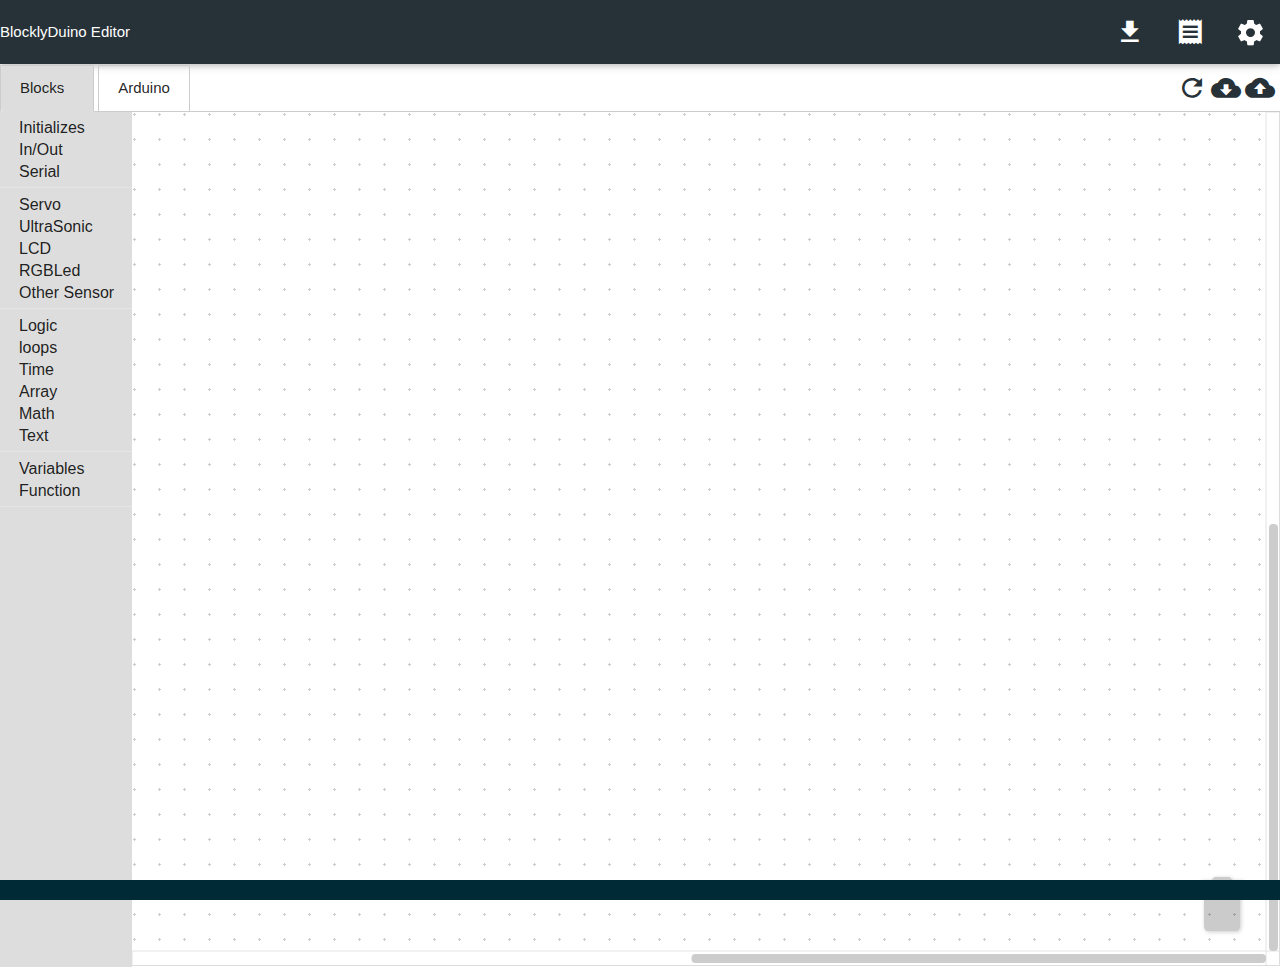
<file: Blockly/BlocklyDuino-master/Source/blockly/apps/blocklyduino - Original/index.html>
<!DOCTYPE html>
<html>
<meta charset="utf-8">
<head>
  <!--Import materialize.css-->
  <link type="text/css" rel="stylesheet" href="css/materialize.css" media="screen,projection" />

  <!--Let browser know website is optimized for mobile-->
  <meta name="viewport" content="width=device-width, initial-scale=1.0, maximum-scale=1.0, user-scalable=no" />

  <!--Import jQuery before materialize.js-->
  <script type="text/javascript" src="header.js"></script>
</head>

<body>
  <nav>
    <div class="nav-wrapper blue-grey darken-4">
      <a href="./" class="brand-logo.right">BlocklyDuino Editor</a>
      <ul class="right show-on-small">
        <li><a class="tooltipped" href="https://chrome.google.com/webstore/detail/blocklyduino-editor/ohncgafccgdbigbbikgkfbkiebahihmb" target="_blank"  id="get-app" data-tooltip="I am tooltip"><i class="mdi-action-get-app"></i></a></li>
        <li><a class="tooltipped" href="http://lets.makewitharduino.com" target="_blank" id="go-to-sample" data-tooltip="I am tooltip"><i class="mdi-action-receipt"></i></a></li>
        <li><a class="waves-effect waves-light modal-trigger tooltipped" id="change-lang" href="#modal1" data-tooltip="I am tooltip"><i class="mdi-action-settings"></i></a></li>
      </ul>
    </div>
  </nav>

    <!-- Modal Structure -->
  <div id="modal1" class="modal">
    <div class="modal-content">
      <form action="#">
        <p id="dialog-lang-title">Language Setting</p>
        <p>
          <input class="with-gap" name="group1" type="radio" id="select-lang-en" value="en"/>
          <label for="select-lang-en" id="label-en">English</label>
        </p>
        <p>
          <input class="with-gap" name="group1" type="radio" id="select-lang-ja" value="ja"/>
          <label for="select-lang-ja" id="label-ja">日本語</label>
        </p>
        <p>
          <input class="with-gap" name="group1" type="radio" id="select-lang-ja_kids" value="ja_kids"/>
          <label for="select-lang-ja_kids" id="label-ja-kids">にほんご</label>
        </p>
      </form>
    </div>
    <div class="modal-footer">
      <a href="#!" class=" modal-action modal-close waves-effect waves-green btn-flat" onclick="change_lang()">OK</a>
    </div>
  </div>

  <table id="main">
    <tr>
      <td>
        <table id="tab">
          <tr id="tabRow">
            <td id="tab_blocks" class="tabon " onclick="tabClick('blocks')">Blocks</td>
            <td class="tabmin">&nbsp;</td>
            <td id="tab_arduino" class="taboff" onclick="tabClick('arduino')"></td>
            <td class="tabmin">&nbsp;</td>
            <td class="tabmax">
              <a href="#" class="hide-link tooltipped" id="copy-button" data-tooltip="I am tooltip"  data-clipboard-target="content_arduino" data-clipboard-text="Clip Me!"><i class="small mdi-content-content-copy"></i></a>
              <a href="#" class="hide-link tooltipped" id="discard" onclick="discard()" data-tooltip="I am tooltip"><i class="small mdi-navigation-refresh"></i></a>
              <a href="#" class="hide-link tooltipped" data-tooltip="I am tooltip"  id="save" onclick="save()"><i class="small mdi-file-cloud-download"></i></a>
              <a href="#" class="hide-link tooltipped"  id="fakeload" data-tooltip="I am tooltip"><i class="small mdi-file-cloud-upload"></i></a>
              <input type="file" id="load" style="display: none;" />
            </td>
          </tr>
        </table>
      </td>
    </tr>
    <tr>
      <td height="99%" id="content_area"></td>
    </tr>
  </table>
  <div id="content_blocks" class="content"></div>
  <textarea id="content_arduino" class="content" readonly wrap="off"></textarea>

  <xml id="toolbox" style="display: none">
    <category id="category_initializes">
      <block type="initializes_setup"></block>
    </category>
    <category id="category_inout">
      <block type="inout_highlow"></block>
      <block type="inout_digitalpin"></block>
      <block type="inout_digital_write"></block>
      <block type="inout_custom_digital_write"></block>
      <block type="inout_digital_read"></block>
      <block type="inout_analog_write">
        <value name="NUM">
          <block type="math_number">
            <field name="NUM">255</field>
          </block>
        </value>
      </block>
      <block type="inout_analog_read"></block>
      <block type="pulsein"></block>
      <block type="tone"></block>
      <block type="custom_tone">
        <value name="FREQ">
          <block type="math_number">
            <field name="NUM">255</field>
          </block>
        </value>
      </block>
    </category>
    <category id="category_serial">
      <block type="serial_available"></block>
      <block type="serial_print"></block>
      <block type="serial_println"></block>
      <block type="serial_read"></block>
    </category>
    <sep></sep>
    <category id="category_servo">
      <block type="servo_write">
        <value name="ANGLE">
          <block type="math_number">
            <field name="NUM">0</field>
          </block>
        </value>
      </block>
      <block type="servo_writeus">
        <value name="ANGLE_US">
          <block type="math_number">
            <field name="NUM">0</field>
          </block>
        </value>
      </block>
      <block type="servo_read"></block>
      <block type="servo_attached"></block>
      <block type="servo_attach"></block>
      <block type="servo_custom_attach"></block>
      <block type="servo_detach"></block>
    </category>
    <category id="category_ultrasonic">
      <block type="ultrasonic_setting"></block>
      <block type="ultrasonic_maxrange"></block>
      <block type="ultrasonic_distance"></block>
    </category>
    <category id="category_lcd">
      <block type="lcd_init"></block>
      <block type="lcd_begin"></block>
      <block type="lcd_print"></block>
      <block type="lcd_setcursor"></block>
      <block type="lcd_clear"></block>
      <!--block type="lcd_scrolldisplayright"></block-->
      <!--block type="lcd_scrolldisplayleft"></block-->
      <block type="lcd_autoscroll"></block>
      <block type="lcd_noautoscroll"></block>
      <!--block type="lcd_lefttoright"></block-->
      <!--block type="lcd_righttoleft"></block-->
    </category>
    <category id="category_rgbled">
      <block type="rgbled_begin"></block>
      <block type="rgbled_setpixelcolor"></block>
      <block type="rgbled_custom_setpixelcolor">
        <value name="TARGET">
          <block type="math_number">
            <field name="NUM">0</field>
          </block>
        </value>
        <value name="R">
          <block type="math_number">
            <field name="NUM">255</field>
          </block>
        </value>
        <value name="G">
          <block type="math_number">
            <field name="NUM">0</field>
          </block>
        </value>
        <value name="B">
          <block type="math_number">
            <field name="NUM">0</field>
          </block>
        </value>
      </block>
      <block type="rgbled_show"></block>
    </category>
    <category id="category_other_sensor">
      <block type="dht_read"></block>
    </category>
    <sep></sep>
    <category id="category_logic">
      <block type="controls_if"></block>
      <block type="logic_compare"></block>
      <block type="logic_operation"></block>
      <block type="logic_negate"></block>
      <block type="logic_boolean"></block>
    </category>
    <category id="category_loops">
      <block type="controls_repeat"></block>
      <block type="controls_for">
        <value name="FROM">
          <block type="math_number">
            <field name="NUM">1</field>
          </block>
        </value>
        <value name="TO">
          <block type="math_number">
            <field name="NUM">10</field>
          </block>
        </value>
      </block>
      <block type="controls_whileUntil"></block>
      <block type="controls_flow_statements"></block>
    </category>
    <category id="category_time">
      <block type="millis"></block>
      <block type="micros"></block>
      <block type="delay"></block>
      <block type="delayMicroseconds"></block>
    </category>
    <category id="category_array">
      <block type="array_create_with"></block>
      <block type="array_getIndex">
        <value name="AT">
          <block type="math_number">
            <field name="NUM">1</field>
          </block>
        </value>
      </block>
    </category>
    <category id="category_math">
      <block type="math_number"></block>
      <block type="math_arithmetic"></block>
      <block type="math_single"></block>
      <block type="math_constrain"></block>
      <block type="math_pow"></block>
      <block type="math_random_max_min"></block>
      <block type="math_map"></block>
      <block type="math_custom_map"></block>
    </category>
    <category id="category_text">
      <block type="text"></block>
      <block type="text_commentout"></block>
      <block type="text_length"></block>
      <block type="text_charAt">
        <value name="INDEX">
          <block type="math_number">
            <field name="NUM">1</field>
          </block>
        </value>
      </block>
    </category>
    <sep></sep>
    <category id="category_variables" custom="VARIABLE"></category>
    <category id="category_functions" custom="PROCEDURE"></category>
    <sep></sep>
    <!--category id="category_involt">
<block type="involt_directmode"></block>
<block type="involt_chromereceive"></block>
<block type="involt_sendvalue"></block>
<block type="involt_receivevalue"></block>
</category-->
  </xml>
  <div class="info">
  </div>
</body>

</html>
</file>
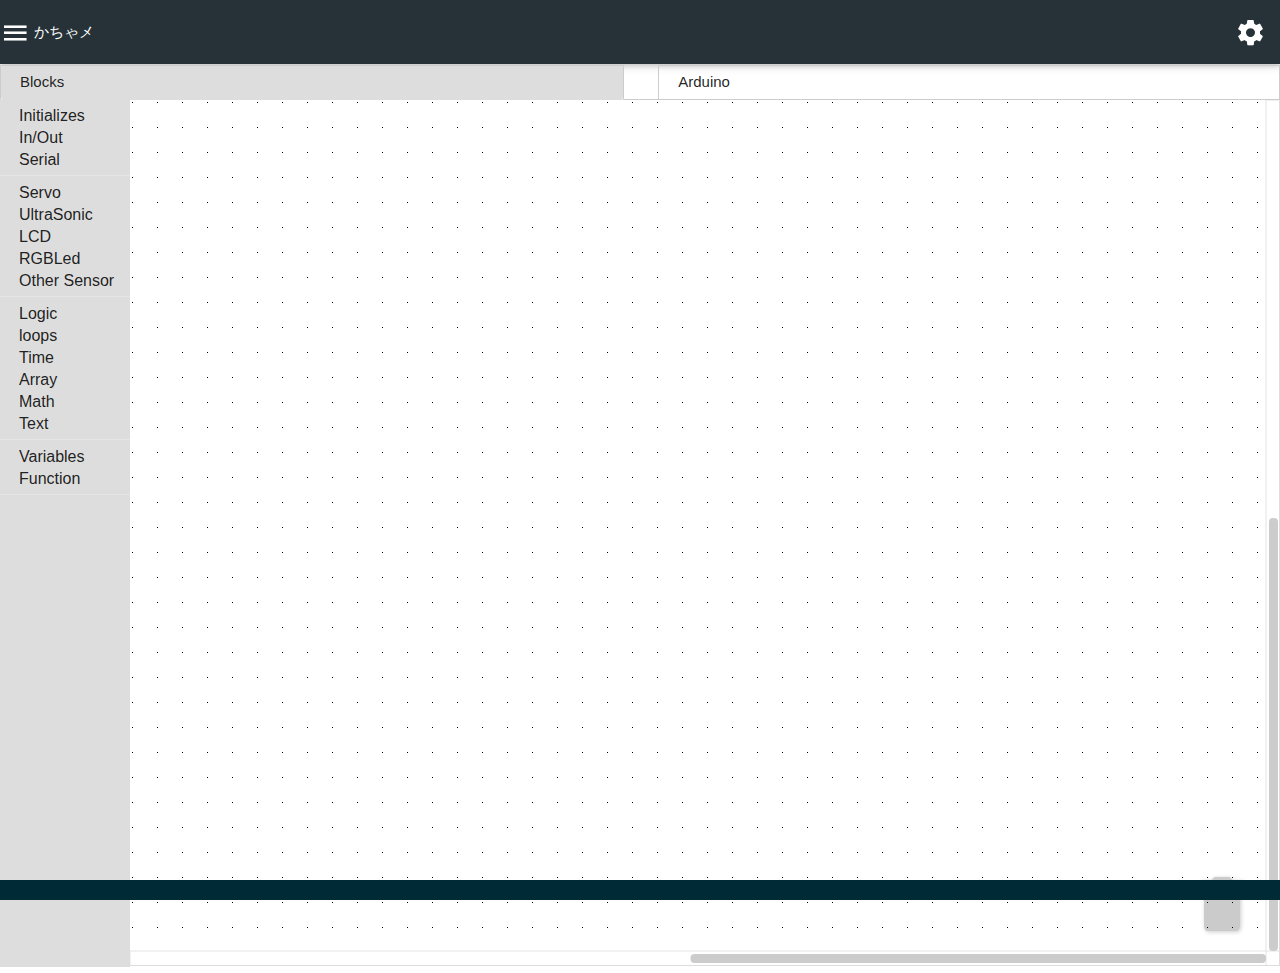
<file: Blockly/BlocklyDuino-master/Source/blockly/apps/blocklyduino/index.html>
<!DOCTYPE html>
<html>
<meta charset="utf-8">

<head>
  <!--Import materialize.css-->
  <link type="text/css" rel="stylesheet" href="css/materialize.css" media="screen,projection" />

  <!--Let browser know website is optimized for mobile-->
  <meta name="viewport" content="width=device-width, initial-scale=1.0, maximum-scale=1.0, user-scalable=no" />

  <!--Import jQuery before materialize.js-->
  <script type="text/javascript" src="header.js"></script>

  <script>
  var i=0;
    window.onload=startMove();
    function startMove() {
      if(i == 0){
        document.getElementsByClassName("blocklyToolboxDiv")[0].style.display = "";

      //  document.getElementsByClassName("blocklyFlyoutBackground")[0].style.visibility = "hidden";

        i = i + 1;
      }
      else{
        document.getElementsByClassName("blocklyToolboxDiv")[0].style.display = "block";
        i = 0;
      }
    }
  </script>



</head>

<body>

<style type="text/css">
.blocklyToolboxDiv {
  width: 130px;
}
</style>


  <nav>
    <div class="nav-wrapper blue-grey darken-4">
      <a class="waves-effect waves-default" id="menu_icon" onclick="startMove()">
        <i class="mdi-navigation-menu" ></i>
        </a>
      <a href="./" class="brand-logo.right">かちゃメ</a>
      <ul class="right show-on-small">
        <li><a class="waves-effect waves-light modal-trigger tooltipped" id="change-lang" href="#modal1" data-tooltip="I am tooltip"><i class="mdi-action-settings"></i></a></li>
      </ul>
    </div>
  </nav>

    <!-- Modal Structure -->
  <div id="modal1" class="modal">
    <div class="modal-content">
      <form action="#">
        <p id="dialog-lang-title">Language Setting</p>
        <p>
          <input class="with-gap" name="group1" type="radio" id="select-lang-en" value="en"/>
          <label for="select-lang-en" id="label-en">English</label>
        </p>
        <p>
          <input class="with-gap" name="group1" type="radio" id="select-lang-ja" value="ja"/>
          <label for="select-lang-ja" id="label-ja">日本語</label>
        </p>
        <p>
          <input class="with-gap" name="group1" type="radio" id="select-lang-ja_kids" value="ja_kids"/>
          <label for="select-lang-ja_kids" id="label-ja-kids">にほんご</label>
        </p>
        <p>
          <input class="with-gap" name="group1" type="radio" id="select-lang-ja_kids2" value="ja_kids2"/>
          <label for="select-lang-ja_kids2" id="label-ja-kids2">簡単</label>
        </p>
      </form>
    </div>
    <div class="modal-footer">
      <a href="#!" class=" modal-action modal-close waves-effect waves-green btn-flat" onclick="change_lang()">OK</a>
    </div>
  </div>

  <table id="main">
    <tr>
      <td>
        <table id="tab">
          <tr id="tabRow">
            <td id="tab_blocks" class="tabon " onclick="tabClick('blocks')">Blocks</td>
            <td class="tabmin">&nbsp;</td>
            <td id="tab_arduino" class="taboff" onclick="tabClick('arduino')">Arduino</td>
          </tr>
        </table>
      </td>
    </tr>
    <tr>
      <td height="99%" id="content_area"></td>
    </tr>
  </table>
  <div id="content_blocks" class="content" ></div>
  <textarea id="content_arduino" class="content" readonly wrap="off"></textarea>

  <xml id="toolbox" style="display: none">
    <category id="category_initializes">
      <block type="initializes_setup"></block>
    </category>
    <category id="category_inout">
      <block type="inout_highlow"></block>
      <block type="inout_digitalpin"></block>
      <block type="inout_digital_write"></block>
      <block type="inout_custom_digital_write"></block>
      <block type="inout_digital_read"></block>
      <block type="inout_analog_write">
        <value name="NUM">
          <block type="math_number">
            <field name="NUM">255</field>
          </block>
        </value>
      </block>
      <block type="inout_analog_read"></block>
      <block type="pulsein"></block>
      <block type="tone"></block>
      <block type="custom_tone">
        <value name="FREQ">
          <block type="math_number">
            <field name="NUM">255</field>
          </block>
        </value>
      </block>
    </category>
    <category id="category_serial">
      <block type="serial_available"></block>
      <block type="serial_print"></block>
      <block type="serial_println"></block>
      <block type="serial_read"></block>
    </category>
    <sep></sep>
    <category id="category_servo">
      <block type="servo_write">
        <value name="ANGLE">
          <block type="math_number">
            <field name="NUM">0</field>
          </block>
        </value>
      </block>
      <block type="servo_writeus">
        <value name="ANGLE_US">
          <block type="math_number">
            <field name="NUM">0</field>
          </block>
        </value>
      </block>
      <block type="servo_read"></block>
      <block type="servo_attached"></block>
      <block type="servo_attach"></block>
      <block type="servo_custom_attach"></block>
      <block type="servo_detach"></block>
    </category>
    <category id="category_ultrasonic">
      <block type="ultrasonic_setting"></block>
      <block type="ultrasonic_maxrange"></block>
      <block type="ultrasonic_distance"></block>
    </category>
    <category id="category_lcd">
      <block type="lcd_init"></block>
      <block type="lcd_begin"></block>
      <block type="lcd_print"></block>
      <block type="lcd_setcursor"></block>
      <block type="lcd_clear"></block>
      <!--block type="lcd_scrolldisplayright"></block-->
      <!--block type="lcd_scrolldisplayleft"></block-->
      <block type="lcd_autoscroll"></block>
      <block type="lcd_noautoscroll"></block>
      <!--block type="lcd_lefttoright"></block-->
      <!--block type="lcd_righttoleft"></block-->
    </category>
    <category id="category_rgbled">
      <block type="rgbled_begin"></block>
      <block type="rgbled_setpixelcolor"></block>
      <block type="rgbled_custom_setpixelcolor">
        <value name="TARGET">
          <block type="math_number">
            <field name="NUM">0</field>
          </block>
        </value>
        <value name="R">
          <block type="math_number">
            <field name="NUM">255</field>
          </block>
        </value>
        <value name="G">
          <block type="math_number">
            <field name="NUM">0</field>
          </block>
        </value>
        <value name="B">
          <block type="math_number">
            <field name="NUM">0</field>
          </block>
        </value>
      </block>
      <block type="rgbled_show"></block>
    </category>
    <category id="category_other_sensor">
      <block type="dht_read"></block>
    </category>
    <sep></sep>
    <category id="category_logic">
      <block type="controls_if"></block>
      <block type="logic_compare"></block>
      <block type="logic_operation"></block>
      <block type="logic_negate"></block>
      <block type="logic_boolean"></block>
    </category>
    <category id="category_loops">
      <block type="controls_repeat"></block>
      <block type="controls_for">
        <value name="FROM">
          <block type="math_number">
            <field name="NUM">1</field>
          </block>
        </value>
        <value name="TO">
          <block type="math_number">
            <field name="NUM">10</field>
          </block>
        </value>
      </block>
      <block type="controls_whileUntil"></block>
      <block type="controls_flow_statements"></block>
    </category>
    <category id="category_time">
      <block type="millis"></block>
      <block type="micros"></block>
      <block type="delay"></block>
      <block type="delayMicroseconds"></block>
    </category>
    <category id="category_array">
      <block type="array_create_with"></block>
      <block type="array_getIndex">
        <value name="AT">
          <block type="math_number">
            <field name="NUM">1</field>
          </block>
        </value>
      </block>
    </category>
    <category id="category_math">
      <block type="math_number"></block>
      <block type="math_arithmetic"></block>
      <block type="math_single"></block>
      <block type="math_constrain"></block>
      <block type="math_pow"></block>
      <block type="math_random_max_min"></block>
      <block type="math_map"></block>
      <block type="math_custom_map"></block>
    </category>
    <category id="category_text">
      <block type="text"></block>
      <block type="text_commentout"></block>
      <block type="text_length"></block>
      <block type="text_charAt">
        <value name="INDEX">
          <block type="math_number">
            <field name="NUM">1</field>
          </block>
        </value>
      </block>
    </category>
    <sep></sep>
    <category id="category_variables" custom="VARIABLE"></category>
    <category id="category_functions" custom="PROCEDURE"></category>
    <sep></sep>
    <!--category id="category_involt">
<block type="involt_directmode"></block>
<block type="involt_chromereceive"></block>
<block type="involt_sendvalue"></block>
<block type="involt_receivevalue"></block>
</category-->
  </xml>
  <div class="info">
  </div>
</body>


</html>
</file>
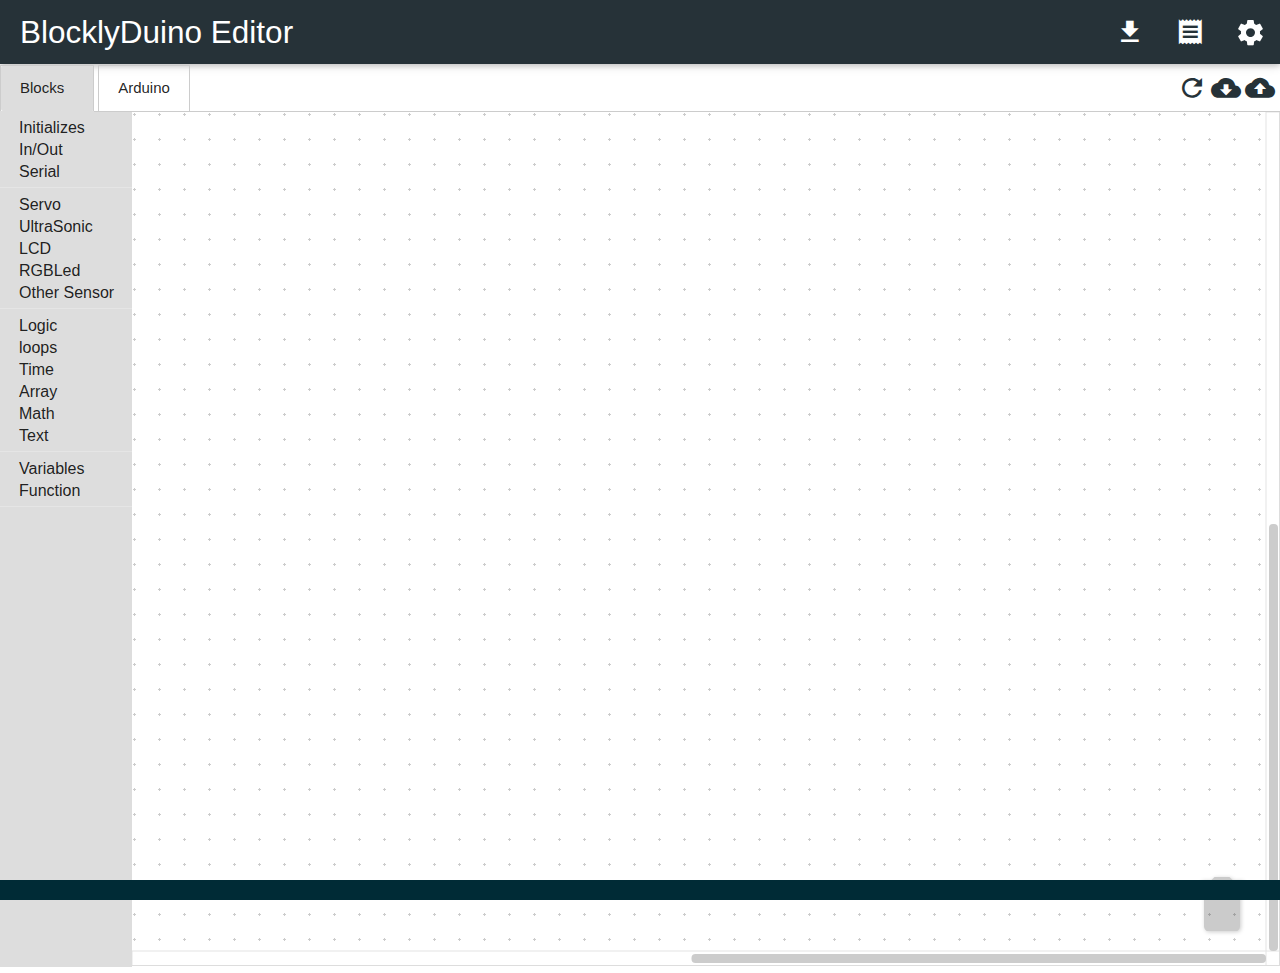
<file: Blockly/BlocklyDuino-master/Source/blockly/apps/Source/index.html>
<!DOCTYPE html>
<html>

<head>
  <!--Import materialize.css-->
  <link type="text/css" rel="stylesheet" href="css/materialize.min.css" media="screen,projection" />

  <!--Let browser know website is optimized for mobile-->
  <meta name="viewport" content="width=device-width, initial-scale=1.0, maximum-scale=1.0, user-scalable=no" />

  <!--Import jQuery before materialize.js-->
  <script type="text/javascript" src="header.js"></script>
</head>

<body>
  <nav>
    <div class="nav-wrapper blue-grey darken-4">
      <a href="./" class="brand-logo">BlocklyDuino Editor</a>
      <ul class="right hide-on-med-and-down">
        <li><a class="tooltipped" href="https://chrome.google.com/webstore/detail/blocklyduino-editor/ohncgafccgdbigbbikgkfbkiebahihmb" target="_blank"  id="get-app" data-tooltip="I am tooltip"><i class="mdi-action-get-app"></i></a></li>
        <li><a class="tooltipped" href="http://lets.makewitharduino.com" target="_blank" id="go-to-sample" data-tooltip="I am tooltip"><i class="mdi-action-receipt"></i></a></li>
        <li><a class="waves-effect waves-light modal-trigger tooltipped" id="change-lang" href="#modal1" data-tooltip="I am tooltip"><i class="mdi-action-settings"></i></a></li>
      </ul>
    </div>
  </nav>

    <!-- Modal Structure -->
  <div id="modal1" class="modal">
    <div class="modal-content">
      <form action="#">
        <p id="dialog-lang-title">Language Setting</p>
        <p>
          <input class="with-gap" name="group1" type="radio" id="select-lang-en" value="en"/>
          <label for="select-lang-en" id="label-en">English</label>
        </p>
        <p>
          <input class="with-gap" name="group1" type="radio" id="select-lang-ja" value="ja"/>
          <label for="select-lang-ja" id="label-ja">日本語</label>
        </p>
        <p>
          <input class="with-gap" name="group1" type="radio" id="select-lang-ja_kids" value="ja_kids"/>
          <label for="select-lang-ja_kids" id="label-ja-kids">にほんご</label>
        </p>
      </form>
    </div>
    <div class="modal-footer">
      <a href="#!" class=" modal-action modal-close waves-effect waves-green btn-flat" onclick="change_lang()">OK</a>
    </div>
  </div>

  <table id="main">
    <tr>
      <td>
        <table id="tab">
          <tr id="tabRow">
            <td id="tab_blocks" class="tabon " onclick="tabClick('blocks')">Blocks</td>
            <td class="tabmin">&nbsp;</td>
            <td id="tab_arduino" class="taboff" onclick="tabClick('arduino')"></td>
            <td class="tabmin">&nbsp;</td>
            <td class="tabmax">
              <a href="#" class="hide-link tooltipped" id="copy-button" data-tooltip="I am tooltip"  data-clipboard-target="content_arduino" data-clipboard-text="Clip Me!"><i class="small mdi-content-content-copy"></i></a>
              <a href="#" class="hide-link tooltipped" id="discard" onclick="discard()" data-tooltip="I am tooltip"><i class="small mdi-navigation-refresh"></i></a>
              <a href="#" class="hide-link tooltipped" data-tooltip="I am tooltip"  id="save" onclick="save()"><i class="small mdi-file-cloud-download"></i></a>
              <a href="#" class="hide-link tooltipped"  id="fakeload" data-tooltip="I am tooltip"><i class="small mdi-file-cloud-upload"></i></a>
              <input type="file" id="load" style="display: none;" />
            </td>
          </tr>
        </table>
      </td>
    </tr>
    <tr>
      <td height="99%" id="content_area"></td>
    </tr>
  </table>
  <div id="content_blocks" class="content"></div>
  <textarea id="content_arduino" class="content" readonly wrap="off"></textarea>

  <xml id="toolbox" style="display: none">
    <category id="category_initializes">
      <block type="initializes_setup"></block>
    </category>
    <category id="category_inout">
      <block type="inout_highlow"></block>
      <block type="inout_digitalpin"></block>
      <block type="inout_digital_write"></block>
      <block type="inout_custom_digital_write"></block>
      <block type="inout_digital_read"></block>
      <block type="inout_analog_write">
        <value name="NUM">
          <block type="math_number">
            <field name="NUM">255</field>
          </block>
        </value>
      </block>
      <block type="inout_analog_read"></block>
      <block type="pulsein"></block>
      <block type="tone"></block>
      <block type="custom_tone">
        <value name="FREQ">
          <block type="math_number">
            <field name="NUM">255</field>
          </block>
        </value>
      </block>
    </category>
    <category id="category_serial">
      <block type="serial_available"></block>
      <block type="serial_print"></block>
      <block type="serial_println"></block>
      <block type="serial_read"></block>
    </category>
    <sep></sep>
    <category id="category_servo">
      <block type="servo_write">
        <value name="ANGLE">
          <block type="math_number">
            <field name="NUM">0</field>
          </block>
        </value>
      </block>
      <block type="servo_writeus">
        <value name="ANGLE_US">
          <block type="math_number">
            <field name="NUM">0</field>
          </block>
        </value>
      </block>
      <block type="servo_read"></block>
      <block type="servo_attached"></block>
      <block type="servo_attach"></block>
      <block type="servo_custom_attach"></block>
      <block type="servo_detach"></block>
    </category>
    <category id="category_ultrasonic">
      <block type="ultrasonic_setting"></block>
      <block type="ultrasonic_maxrange"></block>
      <block type="ultrasonic_distance"></block>
    </category>
    <category id="category_lcd">
      <block type="lcd_init"></block>
      <block type="lcd_begin"></block>
      <block type="lcd_print"></block>
      <block type="lcd_setcursor"></block>
      <block type="lcd_clear"></block>
      <!--block type="lcd_scrolldisplayright"></block-->
      <!--block type="lcd_scrolldisplayleft"></block-->
      <block type="lcd_autoscroll"></block>
      <block type="lcd_noautoscroll"></block>
      <!--block type="lcd_lefttoright"></block-->
      <!--block type="lcd_righttoleft"></block-->
    </category>
    <category id="category_rgbled">
      <block type="rgbled_begin"></block>
      <block type="rgbled_setpixelcolor"></block>
      <block type="rgbled_custom_setpixelcolor">
        <value name="TARGET">
          <block type="math_number">
            <field name="NUM">0</field>
          </block>
        </value>
        <value name="R">
          <block type="math_number">
            <field name="NUM">255</field>
          </block>
        </value>
        <value name="G">
          <block type="math_number">
            <field name="NUM">0</field>
          </block>
        </value>
        <value name="B">
          <block type="math_number">
            <field name="NUM">0</field>
          </block>
        </value>
      </block>
      <block type="rgbled_show"></block>
    </category>
    <category id="category_other_sensor">
      <block type="dht_read"></block>
    </category>
    <sep></sep>
    <category id="category_logic">
      <block type="controls_if"></block>
      <block type="logic_compare"></block>
      <block type="logic_operation"></block>
      <block type="logic_negate"></block>
      <block type="logic_boolean"></block>
    </category>
    <category id="category_loops">
      <block type="controls_repeat"></block>
      <block type="controls_for">
        <value name="FROM">
          <block type="math_number">
            <field name="NUM">1</field>
          </block>
        </value>
        <value name="TO">
          <block type="math_number">
            <field name="NUM">10</field>
          </block>
        </value>
      </block>
      <block type="controls_whileUntil"></block>
      <block type="controls_flow_statements"></block>
    </category>
    <category id="category_time">
      <block type="millis"></block>
      <block type="micros"></block>
      <block type="delay"></block>
      <block type="delayMicroseconds"></block>
    </category>
    <category id="category_array">
      <block type="array_create_with"></block>
      <block type="array_getIndex">
        <value name="AT">
          <block type="math_number">
            <field name="NUM">1</field>
          </block>
        </value>
      </block>
    </category>
    <category id="category_math">
      <block type="math_number"></block>
      <block type="math_arithmetic"></block>
      <block type="math_single"></block>
      <block type="math_constrain"></block>
      <block type="math_pow"></block>
      <block type="math_random_max_min"></block>
      <block type="math_map"></block>
      <block type="math_custom_map"></block>
    </category>
    <category id="category_text">
      <block type="text"></block>
      <block type="text_commentout"></block>
      <block type="text_length"></block>
      <block type="text_charAt">
        <value name="INDEX">
          <block type="math_number">
            <field name="NUM">1</field>
          </block>
        </value>
      </block>
    </category>
    <sep></sep>
    <category id="category_variables" custom="VARIABLE"></category>
    <category id="category_functions" custom="PROCEDURE"></category>
    <sep></sep>
    <!--category id="category_involt">
<block type="involt_directmode"></block>
<block type="involt_chromereceive"></block>
<block type="involt_sendvalue"></block>
<block type="involt_receivevalue"></block>
</category-->
  </xml>
  <div class="info">
  </div>
</body>

</html>
</file>
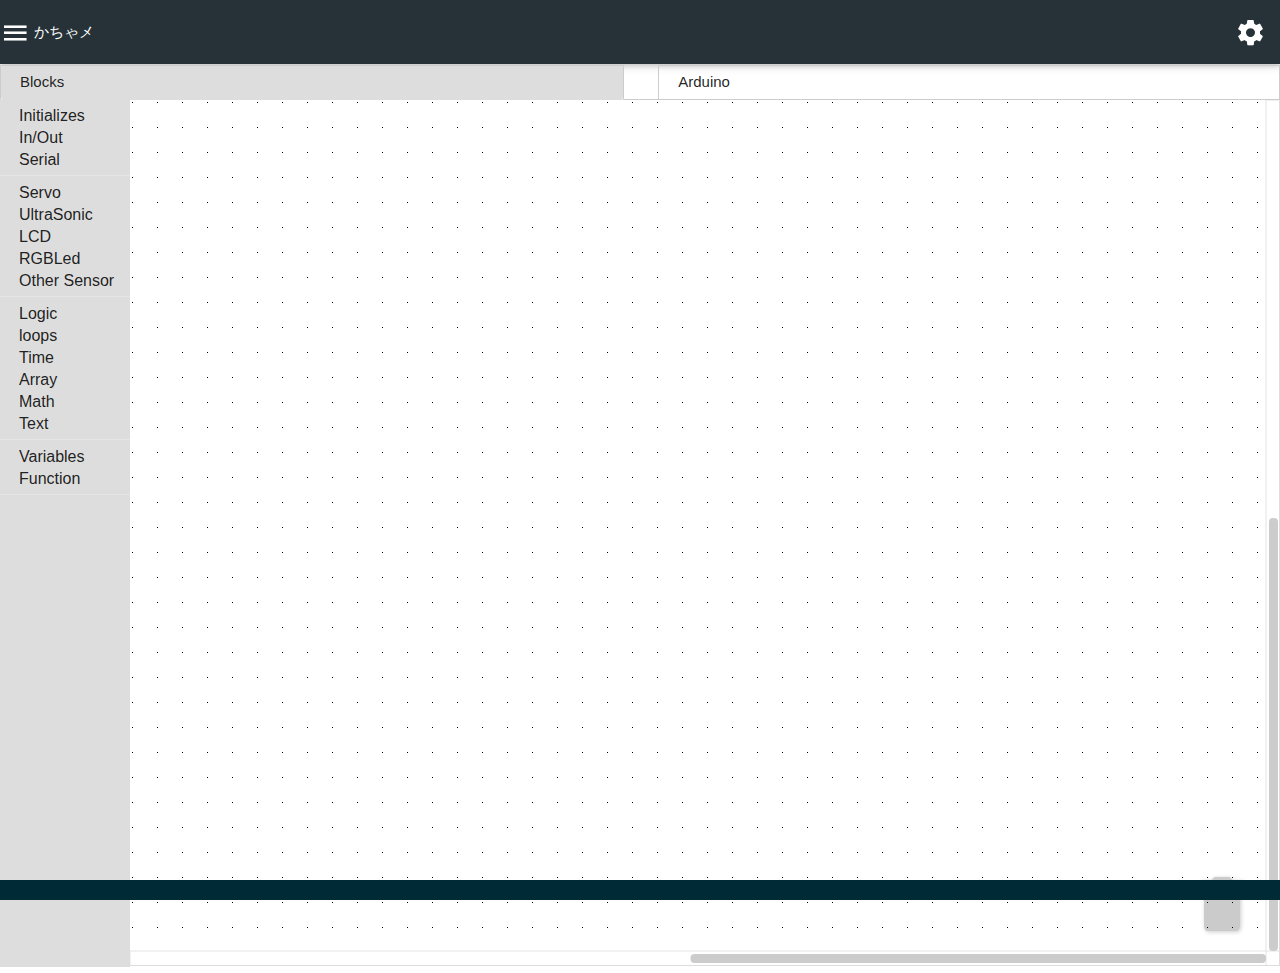
<file: Blockly/BlocklyDuino-master/Source/blockly/demos/blocklyduino/index.html>
<!DOCTYPE html>
<html>
<head>
</head>
<body>
<script language="javascript" type="text/javascript">
window.location = "../../apps/blocklyduino/index.html";
</script>
Redirect to apps/ folder
</body>
</html>
</file>
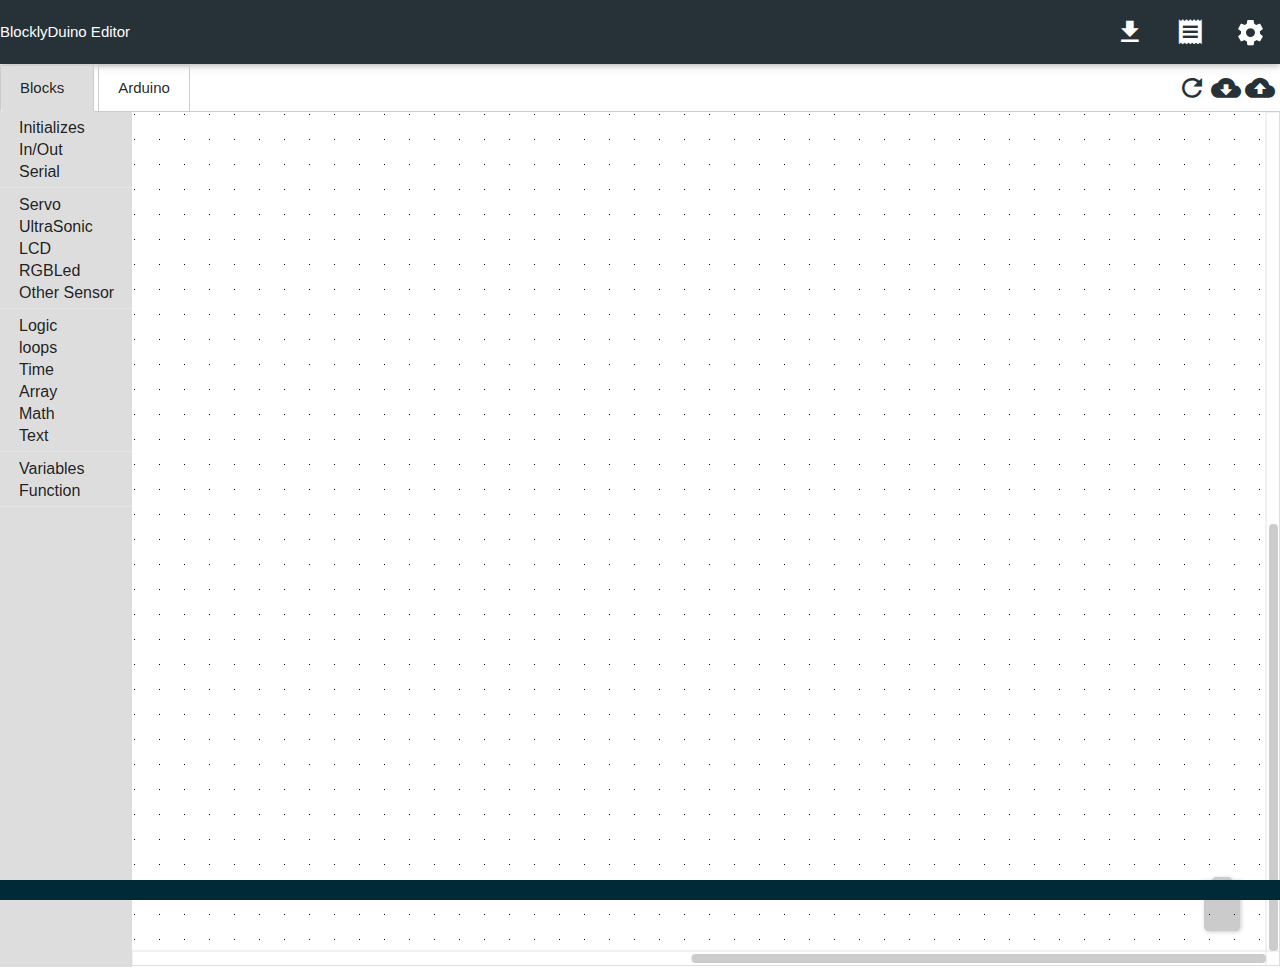
<file: Blockly/BlocklyDuino-master/Source/blockly/apps/blocklyduino/index0.html>
<!DOCTYPE html>
<html>
<meta charset="utf-8">

<head>
  <!--Import materialize.css-->
  <link type="text/css" rel="stylesheet" href="css/materialize.css" media="screen,projection" />

  <!--Let browser know website is optimized for mobile-->
  <meta name="viewport" content="width=device-width, initial-scale=1.0, maximum-scale=1.0, user-scalable=no" />

  <!--Import jQuery before materialize.js-->
  <script type="text/javascript" src="header.js"></script>
</head>

<body>
  <nav>
    <div class="nav-wrapper blue-grey darken-4">
      <a href="./" class="brand-logo.right">BlocklyDuino Editor</a>
      <ul class="right show-on-small">
        <li><a class="tooltipped" href="https://chrome.google.com/webstore/detail/blocklyduino-editor/ohncgafccgdbigbbikgkfbkiebahihmb" target="_blank"  id="get-app" data-tooltip="I am tooltip"><i class="mdi-action-get-app"></i></a></li>
        <li><a class="tooltipped" href="http://lets.makewitharduino.com" target="_blank" id="go-to-sample" data-tooltip="I am tooltip"><i class="mdi-action-receipt"></i></a></li>
        <li><a class="waves-effect waves-light modal-trigger tooltipped" id="change-lang" href="#modal1" data-tooltip="I am tooltip"><i class="mdi-action-settings"></i></a></li>
      </ul>
    </div>
  </nav>

    <!-- Modal Structure -->
  <div id="modal1" class="modal">
    <div class="modal-content">
      <form action="#">
        <p id="dialog-lang-title">Language Setting</p>
        <p>
          <input class="with-gap" name="group1" type="radio" id="select-lang-en" value="en"/>
          <label for="select-lang-en" id="label-en">English</label>
        </p>
        <p>
          <input class="with-gap" name="group1" type="radio" id="select-lang-ja" value="ja"/>
          <label for="select-lang-ja" id="label-ja">日本語</label>
        </p>
        <p>
          <input class="with-gap" name="group1" type="radio" id="select-lang-ja_kids" value="ja_kids"/>
          <label for="select-lang-ja_kids" id="label-ja-kids">にほんご</label>
        </p>
        <p>
          <input class="with-gap" name="group1" type="radio" id="select-lang-ja_kids2" value="ja_kids2"/>
          <label for="select-lang-ja_kids2" id="label-ja-kids2">簡単</label>
        </p>
      </form>
    </div>
    <div class="modal-footer">
      <a href="#!" class=" modal-action modal-close waves-effect waves-green btn-flat" onclick="change_lang()">OK</a>
    </div>
  </div>

  <table id="main">
    <tr>
      <td>
        <table id="tab">
          <tr id="tabRow">
            <td id="tab_blocks" class="tabon " onclick="tabClick('blocks')">Blocks</td>
            <td class="tabmin">&nbsp;</td>
            <td id="tab_arduino" class="taboff" onclick="tabClick('arduino')"></td>
            <td class="tabmin">&nbsp;</td>
            <td class="tabmax">
              <a href="#" class="hide-link tooltipped" id="copy-button" data-tooltip="I am tooltip"  data-clipboard-target="content_arduino" data-clipboard-text="Clip Me!"><i class="small mdi-content-content-copy"></i></a>
              <a href="#" class="hide-link tooltipped" id="discard" onclick="discard()" data-tooltip="I am tooltip"><i class="small mdi-navigation-refresh"></i></a>
              <a href="#" class="hide-link tooltipped" data-tooltip="I am tooltip"  id="save" onclick="save()"><i class="small mdi-file-cloud-download"></i></a>
              <a href="#" class="hide-link tooltipped"  id="fakeload" data-tooltip="I am tooltip"><i class="small mdi-file-cloud-upload"></i></a>
              <input type="file" id="load" style="display: none;" />
            </td>
          </tr>
        </table>
      </td>
    </tr>
    <tr>
      <td height="99%" id="content_area"></td>
    </tr>
  </table>
  <div id="content_blocks" class="content" ></div>
  <textarea id="content_arduino" class="content" readonly wrap="off"></textarea>

  <xml id="toolbox" style="display: none">
    <category id="category_initializes">
      <block type="initializes_setup"></block>
    </category>
    <category id="category_inout">
      <block type="inout_highlow"></block>
      <block type="inout_digitalpin"></block>
      <block type="inout_digital_write"></block>
      <block type="inout_custom_digital_write"></block>
      <block type="inout_digital_read"></block>
      <block type="inout_analog_write">
        <value name="NUM">
          <block type="math_number">
            <field name="NUM">255</field>
          </block>
        </value>
      </block>
      <block type="inout_analog_read"></block>
      <block type="pulsein"></block>
      <block type="tone"></block>
      <block type="custom_tone">
        <value name="FREQ">
          <block type="math_number">
            <field name="NUM">255</field>
          </block>
        </value>
      </block>
    </category>
    <category id="category_serial">
      <block type="serial_available"></block>
      <block type="serial_print"></block>
      <block type="serial_println"></block>
      <block type="serial_read"></block>
    </category>
    <sep></sep>
    <category id="category_servo">
      <block type="servo_write">
        <value name="ANGLE">
          <block type="math_number">
            <field name="NUM">0</field>
          </block>
        </value>
      </block>
      <block type="servo_writeus">
        <value name="ANGLE_US">
          <block type="math_number">
            <field name="NUM">0</field>
          </block>
        </value>
      </block>
      <block type="servo_read"></block>
      <block type="servo_attached"></block>
      <block type="servo_attach"></block>
      <block type="servo_custom_attach"></block>
      <block type="servo_detach"></block>
    </category>
    <category id="category_ultrasonic">
      <block type="ultrasonic_setting"></block>
      <block type="ultrasonic_maxrange"></block>
      <block type="ultrasonic_distance"></block>
    </category>
    <category id="category_lcd">
      <block type="lcd_init"></block>
      <block type="lcd_begin"></block>
      <block type="lcd_print"></block>
      <block type="lcd_setcursor"></block>
      <block type="lcd_clear"></block>
      <!--block type="lcd_scrolldisplayright"></block-->
      <!--block type="lcd_scrolldisplayleft"></block-->
      <block type="lcd_autoscroll"></block>
      <block type="lcd_noautoscroll"></block>
      <!--block type="lcd_lefttoright"></block-->
      <!--block type="lcd_righttoleft"></block-->
    </category>
    <category id="category_rgbled">
      <block type="rgbled_begin"></block>
      <block type="rgbled_setpixelcolor"></block>
      <block type="rgbled_custom_setpixelcolor">
        <value name="TARGET">
          <block type="math_number">
            <field name="NUM">0</field>
          </block>
        </value>
        <value name="R">
          <block type="math_number">
            <field name="NUM">255</field>
          </block>
        </value>
        <value name="G">
          <block type="math_number">
            <field name="NUM">0</field>
          </block>
        </value>
        <value name="B">
          <block type="math_number">
            <field name="NUM">0</field>
          </block>
        </value>
      </block>
      <block type="rgbled_show"></block>
    </category>
    <category id="category_other_sensor">
      <block type="dht_read"></block>
    </category>
    <sep></sep>
    <category id="category_logic">
      <block type="controls_if"></block>
      <block type="logic_compare"></block>
      <block type="logic_operation"></block>
      <block type="logic_negate"></block>
      <block type="logic_boolean"></block>
    </category>
    <category id="category_loops">
      <block type="controls_repeat"></block>
      <block type="controls_for">
        <value name="FROM">
          <block type="math_number">
            <field name="NUM">1</field>
          </block>
        </value>
        <value name="TO">
          <block type="math_number">
            <field name="NUM">10</field>
          </block>
        </value>
      </block>
      <block type="controls_whileUntil"></block>
      <block type="controls_flow_statements"></block>
    </category>
    <category id="category_time">
      <block type="millis"></block>
      <block type="micros"></block>
      <block type="delay"></block>
      <block type="delayMicroseconds"></block>
    </category>
    <category id="category_array">
      <block type="array_create_with"></block>
      <block type="array_getIndex">
        <value name="AT">
          <block type="math_number">
            <field name="NUM">1</field>
          </block>
        </value>
      </block>
    </category>
    <category id="category_math">
      <block type="math_number"></block>
      <block type="math_arithmetic"></block>
      <block type="math_single"></block>
      <block type="math_constrain"></block>
      <block type="math_pow"></block>
      <block type="math_random_max_min"></block>
      <block type="math_map"></block>
      <block type="math_custom_map"></block>
    </category>
    <category id="category_text">
      <block type="text"></block>
      <block type="text_commentout"></block>
      <block type="text_length"></block>
      <block type="text_charAt">
        <value name="INDEX">
          <block type="math_number">
            <field name="NUM">1</field>
          </block>
        </value>
      </block>
    </category>
    <sep></sep>
    <category id="category_variables" custom="VARIABLE"></category>
    <category id="category_functions" custom="PROCEDURE"></category>
    <sep></sep>
    <!--category id="category_involt">
<block type="involt_directmode"></block>
<block type="involt_chromereceive"></block>
<block type="involt_sendvalue"></block>
<block type="involt_receivevalue"></block>
</category-->
  </xml>
  <div class="info">
  </div>
</body>

</html>
</file>
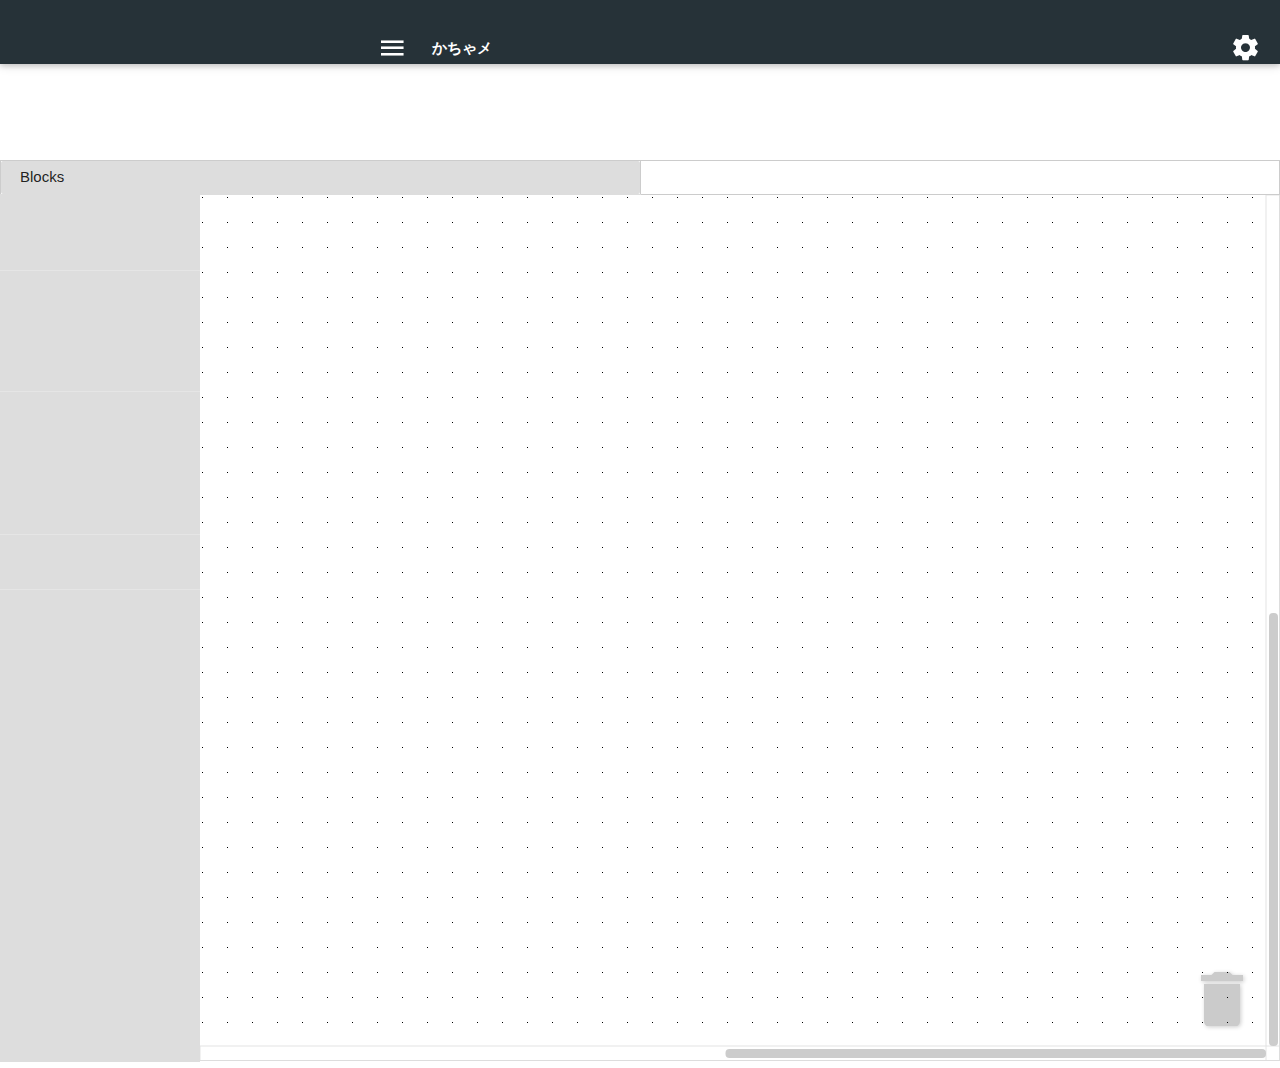
<file: Blockly/BlocklyDuino-master/Source/blockly/apps/blocklyduino/index_x.html>
<!DOCTYPE html>
<html>
<meta charset="utf-8">

<head>
  <!--Import materialize.css-->
  <link type="text/css" rel="stylesheet" href="css/materialize.css" media="screen,projection" />

  <!--Let browser know website is optimized for mobile-->
  <meta name="viewport" content="width=device-width, initial-scale=1.0, maximum-scale=1.0, user-scalable=no" />

  <!--Import jQuery before materialize.js-->
  <script type="text/javascript" src="header.js"></script>

  <script>
  window.onload=init; //ページの読み込みが完了したとき、initを実行する

  function startMove() {
    document.getElementsByClassName("blocklyToolboxDiv")[0].style.width = 500 + "px";
  }

  </script>
</head>
<body>

<style type="text/css">
.blocklyToolboxDiv {
  width: 200px;
}

table {
   table-layout: fixed;
   vertical-align: middle;
   text-align: left;
}
</style>

<nav>
  <div class="nav-wrapper blue-grey darken-4">
    <table>
      <tr>
        <th>
          <ul class="right show-on-small">
            <a class="waves-effect waves-default" id="menu_icon" onclick="startMove()">
              <i class="mdi-navigation-menu" ></i>
              </a>
          </ul>
          </th>
        <th><a href="./" class="brand-logo.right">かちゃメ</a></th>
        <th><ul class="right show-on-small">
          <a class="waves-effect waves-light modal-trigger tooltipped" id="change-lang" href="#modal1" data-tooltip="I am tooltip">
            <i class="mdi-action-settings"></i>
            </a>
        </ul>
        </th>
        </tr>
    </table>

      <ul class="right show-on-small">
        <a class="waves-effect waves-light modal-trigger tooltipped" id="change-lang" href="#modal1" data-tooltip="I am tooltip">
          <i class="mdi-action-settings"></i>
          </a>
      </ul>
  </div>
</nav>


<div id="modal1" class="modal">
  <div class="modal-content">
    <form action="#">
      <p id="dialog-lang-title">Language Setting</p>
      <p>
        <input class="with-gap" name="group1" type="radio" id="select-lang-en" value="en"/>
        <label for="select-lang-en" id="label-en">English</label>
      </p>
      <p>
        <input class="with-gap" name="group1" type="radio" id="select-lang-ja" value="ja"/>
        <label for="select-lang-ja" id="label-ja">日本語</label>
      </p>
      <p>
        <input class="with-gap" name="group1" type="radio" id="select-lang-ja_kids" value="ja_kids"/>
        <label for="select-lang-ja_kids" id="label-ja-kids">にほんご</label>
      </p>
      <p>
        <input class="with-gap" name="group1" type="radio" id="select-lang-ja_kids2" value="ja_kids2"/>
        <label for="select-lang-ja_kids2" id="label-ja-kids2">簡単</label>
      </p>
    </form>
  </div>
  <div class="modal-footer">
    <a href="#!" class=" modal-action modal-close waves-effect waves-green btn-flat" onclick="change_lang()">OK</a>
  </div>
</div>





  <table id="main">
   <tr>
      <td>
        <table id="tab">
          <tr id="tabRow">
            <td id="tab_blocks" class="tabon " onclick="tabClick('blocks')">Blocks</td>
            <!--<td class="tabmin">&nbsp;</td>-->
            <td id="tab_arduino" class="taboff" onclick="tabClick('arduino')"></td>
            <!--<td class="tabmin">&nbsp;</td>-->
            <!--<td class="tabmax">
              <a href="#" class="hide-link tooltipped" id="copy-button" data-tooltip="I am tooltip"  data-clipboard-target="content_arduino" data-clipboard-text="Clip Me!"><i class="small mdi-content-content-copy"></i></a>
              <a href="#" class="hide-link tooltipped" id="discard" onclick="discard()" data-tooltip="I am tooltip"><i class="small mdi-navigation-refresh"></i></a>
              <a href="#" class="hide-link tooltipped" data-tooltip="I am tooltip"  id="save" onclick="save()"><i class="small mdi-file-cloud-download"></i></a>
              <a href="#" class="hide-link tooltipped"  id="fakeload" data-tooltip="I am tooltip"><i class="small mdi-file-cloud-upload"></i></a>
              <input type="file" id="load" style="display: none;" />
            </td>-->
          </tr>
        </table>
      </td>
    </tr>
    <tr>
     <td height="99%" id="content_area"></td>
   </tr>
  </table>

  <div id="content_blocks" class="content" ></div>
  <textarea id="content_arduino" class="content" readonly wrap="off"></textarea>



  <xml id="toolbox" style="display: none">
    <category id="category_initializes">
      <block type="initializes_setup"></block>
    </category>
    <category id="category_inout">
      <block type="inout_highlow"></block>
      <block type="inout_digitalpin"></block>
      <block type="inout_digital_write"></block>
      <block type="inout_custom_digital_write"></block>
      <block type="inout_digital_read"></block>
      <block type="inout_analog_write">
        <value name="NUM">
          <block type="math_number">
            <field name="NUM">255</field>
          </block>
        </value>
      </block>
      <block type="inout_analog_read"></block>
      <block type="pulsein"></block>
      <block type="tone"></block>
      <block type="custom_tone">
        <value name="FREQ">
          <block type="math_number">
            <field name="NUM">255</field>
          </block>
        </value>
      </block>
    </category>
    <category id="category_serial">
      <block type="serial_available"></block>
      <block type="serial_print"></block>
      <block type="serial_println"></block>
      <block type="serial_read"></block>
    </category>
    <sep></sep>
    <category id="category_servo">
      <block type="servo_write">
        <value name="ANGLE">
          <block type="math_number">
            <field name="NUM">0</field>
          </block>
        </value>
      </block>
      <block type="servo_writeus">
        <value name="ANGLE_US">
          <block type="math_number">
            <field name="NUM">0</field>
          </block>
        </value>
      </block>
      <block type="servo_read"></block>
      <block type="servo_attached"></block>
      <block type="servo_attach"></block>
      <block type="servo_custom_attach"></block>
      <block type="servo_detach"></block>
    </category>
    <category id="category_ultrasonic">
      <block type="ultrasonic_setting"></block>
      <block type="ultrasonic_maxrange"></block>
      <block type="ultrasonic_distance"></block>
    </category>
    <category id="category_lcd">
      <block type="lcd_init"></block>
      <block type="lcd_begin"></block>
      <block type="lcd_print"></block>
      <block type="lcd_setcursor"></block>
      <block type="lcd_clear"></block>
      <!--block type="lcd_scrolldisplayright"></block-->
      <!--block type="lcd_scrolldisplayleft"></block-->
      <block type="lcd_autoscroll"></block>
      <block type="lcd_noautoscroll"></block>
      <!--block type="lcd_lefttoright"></block-->
      <!--block type="lcd_righttoleft"></block-->
    </category>
    <category id="category_rgbled">
      <block type="rgbled_begin"></block>
      <block type="rgbled_setpixelcolor"></block>
      <block type="rgbled_custom_setpixelcolor">
        <value name="TARGET">
          <block type="math_number">
            <field name="NUM">0</field>
          </block>
        </value>
        <value name="R">
          <block type="math_number">
            <field name="NUM">255</field>
          </block>
        </value>
        <value name="G">
          <block type="math_number">
            <field name="NUM">0</field>
          </block>
        </value>
        <value name="B">
          <block type="math_number">
            <field name="NUM">0</field>
          </block>
        </value>
      </block>
      <block type="rgbled_show"></block>
    </category>
    <category id="category_other_sensor">
      <block type="dht_read"></block>
    </category>
    <sep></sep>
    <category id="category_logic">
      <block type="controls_if"></block>
      <block type="logic_compare"></block>
      <block type="logic_operation"></block>
      <block type="logic_negate"></block>
      <block type="logic_boolean"></block>
    </category>
    <category id="category_loops">
      <block type="controls_repeat"></block>
      <block type="controls_for">
        <value name="FROM">
          <block type="math_number">
            <field name="NUM">1</field>
          </block>
        </value>
        <value name="TO">
          <block type="math_number">
            <field name="NUM">10</field>
          </block>
        </value>
      </block>
      <block type="controls_whileUntil"></block>
      <block type="controls_flow_statements"></block>
    </category>
    <category id="category_time">
      <block type="millis"></block>
      <block type="micros"></block>
      <block type="delay"></block>
      <block type="delayMicroseconds"></block>
    </category>
    <category id="category_array">
      <block type="array_create_with"></block>
      <block type="array_getIndex">
        <value name="AT">
          <block type="math_number">
            <field name="NUM">1</field>
          </block>
        </value>
      </block>
    </category>
    <category id="category_math">
      <block type="math_number"></block>
      <block type="math_arithmetic"></block>
      <block type="math_single"></block>
      <block type="math_constrain"></block>
      <block type="math_pow"></block>
      <block type="math_random_max_min"></block>
      <block type="math_map"></block>
      <block type="math_custom_map"></block>
    </category>
    <category id="category_text">
      <block type="text"></block>
      <block type="text_commentout"></block>
      <block type="text_length"></block>
      <block type="text_charAt">
        <value name="INDEX">
          <block type="math_number">
            <field name="NUM">1</field>
          </block>
        </value>
      </block>
    </category>
    <sep></sep>
    <category id="category_variables" custom="VARIABLE"></category>
    <category id="category_functions" custom="PROCEDURE"></category>
    <sep></sep>
    <!--category id="category_involt">
<block type="involt_directmode"></block>
<block type="involt_chromereceive"></block>
<block type="involt_sendvalue"></block>
<block type="involt_receivevalue"></block>
</category-->
  </xml>




</body>

</html>
</file>
